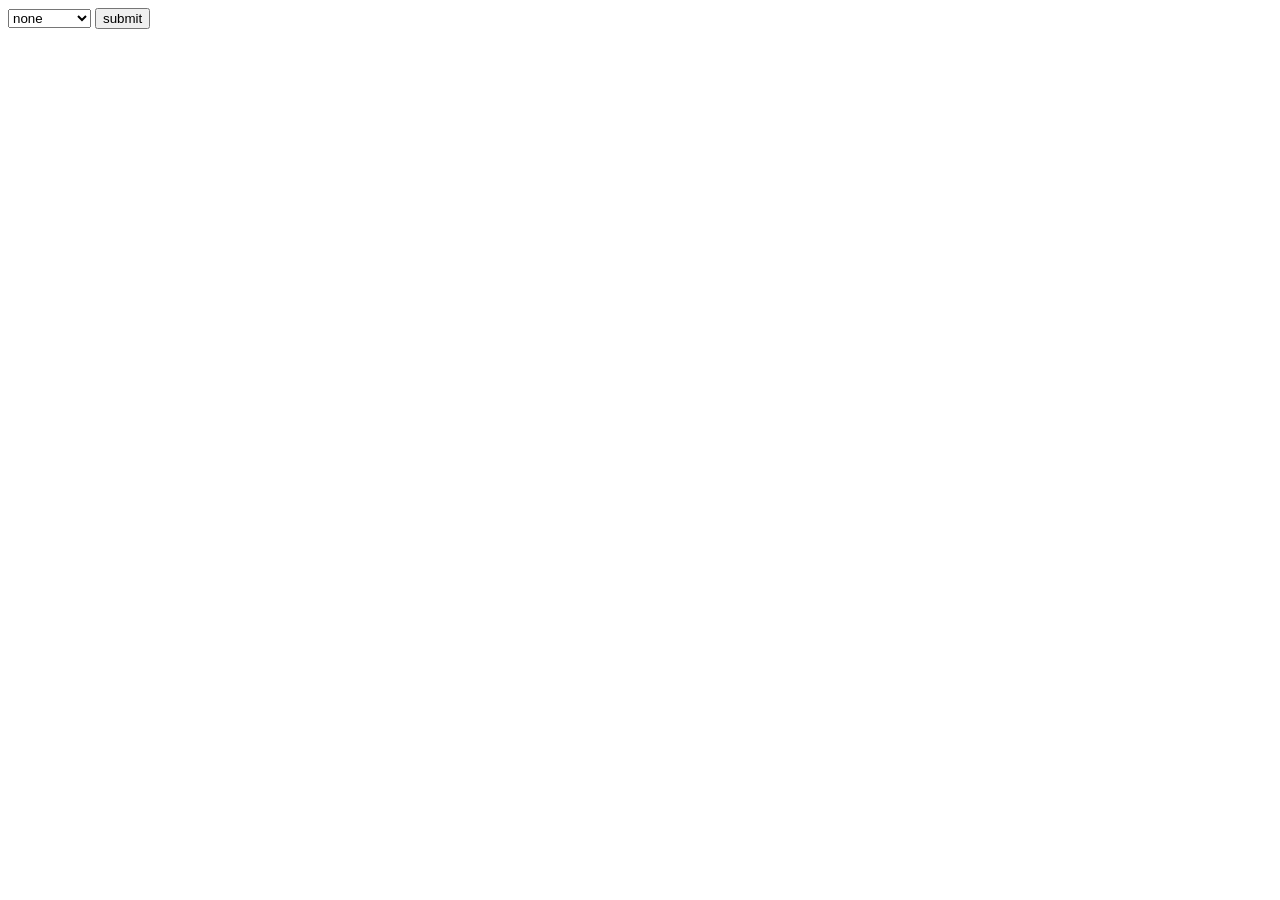
<file: javascript/js/index.html>
<!DOCTYPE html>
<html lang="en">
<head>
    <meta charset="UTF-8">
    <meta http-equiv="X-UA-Compatible" content="IE=edge">
    <meta name="viewport" content="width=device-width, initial-scale=1.0">
    <title>Document</title>
</head>
<body>
    <!-- <h1 onmousemove="diff('heading hover event')">Hello World</h1>
    <button onclick="diff('button click')">submit</button>
    <img src="https://images.unsplash.com/photo-1541963463532-d68292c34b19?ixlib=rb-4.0.3&ixid=MnwxMjA3fDB8MHxleHBsb3JlLWZlZWR8Mnx8fGVufDB8fHx8&w=1000&q=80" alt="" width="400px", height="400px" onmouseover="diff('image hover event')"> -->

    <!-- <h1>form</h1>
    <p><input type="text" name="" id="inp" onfocus="abc('focus occur')" onblur="abc('blur occur')" ><button onclick="abc('click occur')">submit</button> </p> -->

    <!-- <h1>form</h1>
    <p><input type="text" name="" id="inp"><button onclick="textinp()">submit</button> </p>
    <p><input type="text" disabled id="error"></p> -->


    <!-- <h1>images</h1>
    <img 
    width="500px"
    src="https://images.pexels.com/photos/268533/pexels-photo-268533.jpeg?cs=srgb&dl=pexels-pixabay-268533.jpg&fm=jpg" alt=""
    onmouseover="abc(this)"
    onmouseout="cba(this)"> -->

    <!-- <div id="main">
    </div>
    <button onclick="add()">add</button> -->
    
    <!-- form validation in input -->

    <!-- <input type="text" id="rollNum">
    <button onclick="searchRollNum()">search</button> -->

    <!-- <input type="text" name="" id="input">
    <button onclick="submit()">submit</button> -->

    <!-- form validation in select -->

    <select name="" id="select">
        <option value="">none</option>
        <option value="khi">karachi</option>
        <option value="isl">islamabad</option>
        <option value="lhr">lahore</option>
    </select>
    <button onclick="submitCity()">submit</button>






    <script src="app.js"></script>
</body>
</html>
</file>
